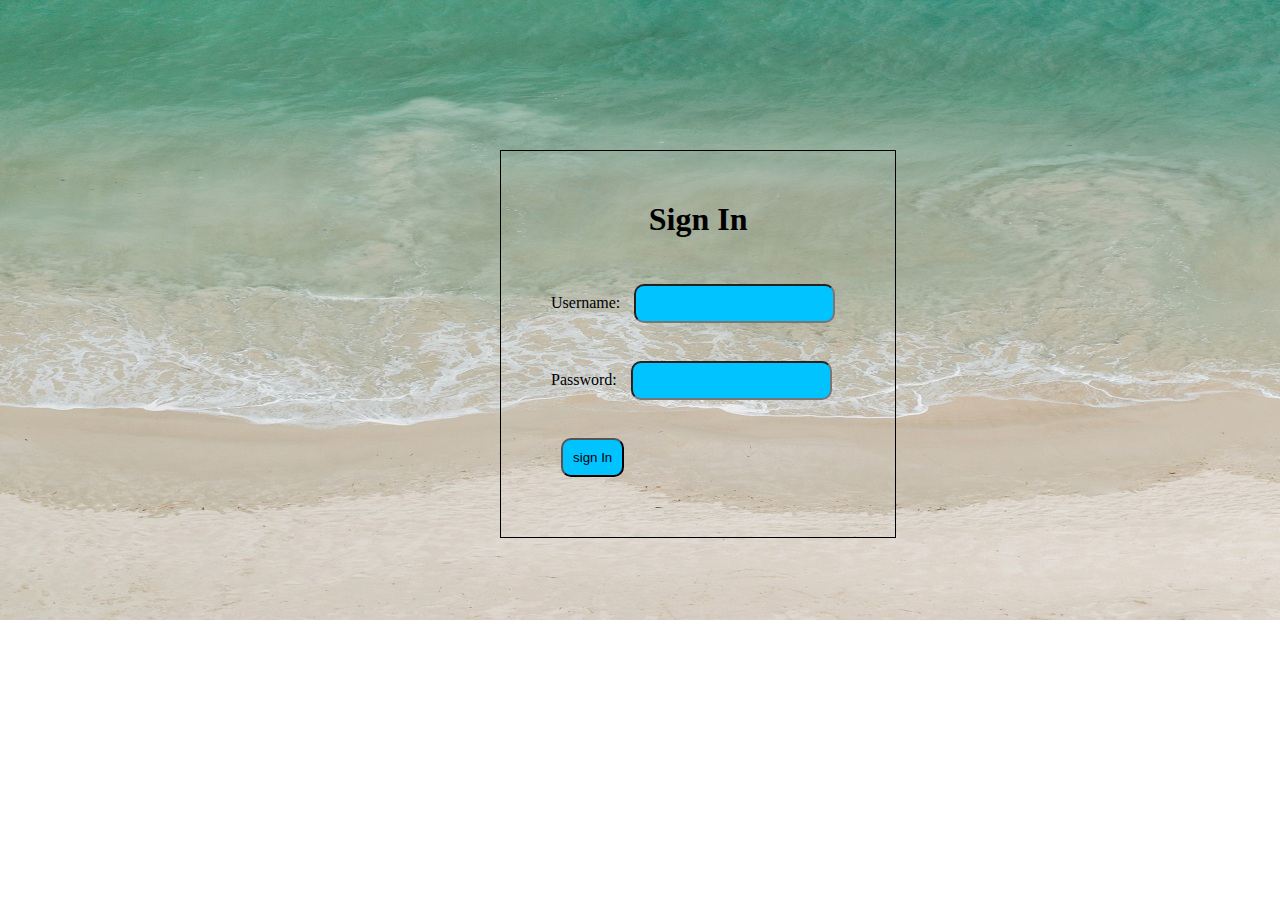
<file: about.html>
<!DOCTYPE html>
<html lang="en-us" dir="ltr">
    <head>
        <meta charset="UTF-8">
        <meta name="viewport" content="width=device-width , initial-scale=1.0">
        <meta http-equiv="X-UA-Compatible" content="ie=edge">
        <title>About</title>
        <style>
            *{
                margin:0px;
                padding:0px;
                box-sizing:border-box;
            }

            div{
                height:620px;
                width:1365px;
                background-image:url('image.jpg');
                background-repeat:no-repeat;
                background-size:cover;

            }

            form{
                border:1px groove black;
                display:inline-block;
                position:relative;
                top:150px;
                left:500px;
                
                padding:50px;
                
                

            }

            form input{
                background-color:rgb(0, 195, 255);
                border-radius:10px;
                padding:10px;
                margin:10px;
                


            }
           h1{
              text-align:center; 
           }

            
                
            
        </style>
    </head>
    <body>
        <div>

            <section>
            <form>
                 
                <h1>Sign In</h1><br><br>

                <label for="user">Username:</label>
                <input type="text" id="user" name="user" >
                <br><br>

                <label for="pass">Password:</label>
                <input type="password" id="pass" name="pass" >

                 <br> <br>
                 
                 <input type="button" value="sign In" >










            </form>
        </section>
        </div>
    </body>
</html>
</file>
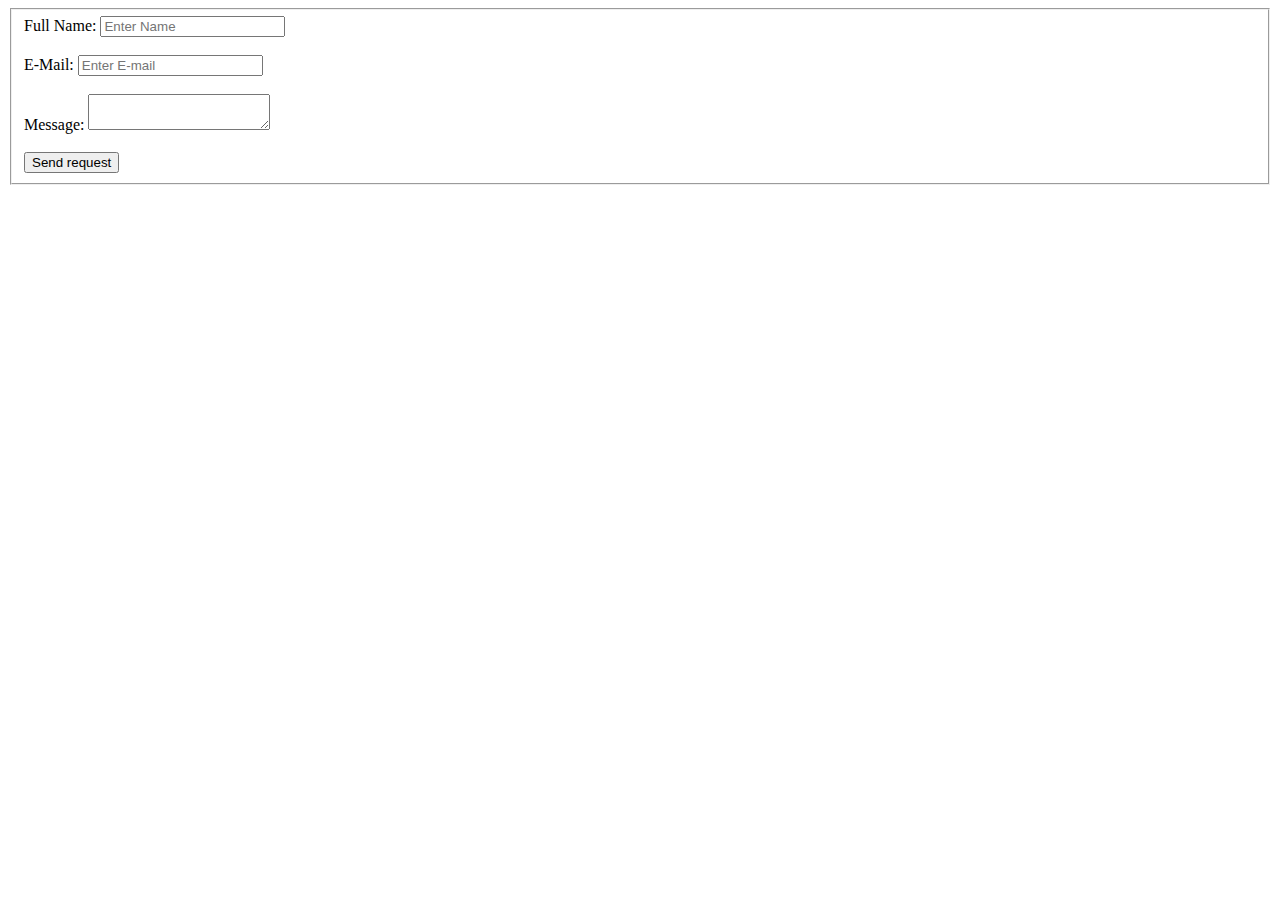
<file: send.html>
<!DOCTYPE html>
<html lang="en" dir="ltr">
    <head>
        <meta charset="utf-8">
        <meta name="viewport" content="width= device-width , initial-scale=1.0">
        <title>Home page</title>

    </head>
    <body>
        <form action="mailto:ashishkumar8235@gmail.com" method="POST">
            <fieldset>
            <label for=name> Full Name:</label>
            <input type="text" id="name" placeholder="Enter Name"><br><br>
            <label for=e-mail>E-Mail:</label>
            <input type="e-mail" id="e-mail"placeholder="Enter E-mail">
            <br><br>

            <label for="message">Message:</label>
           <textarea col="10"row="10" id="message"></textarea>
           <br><br>

           
           <input type="submit" value="Send request">
             </fieldset>
        </form>
    </body>

</html>
</file>
